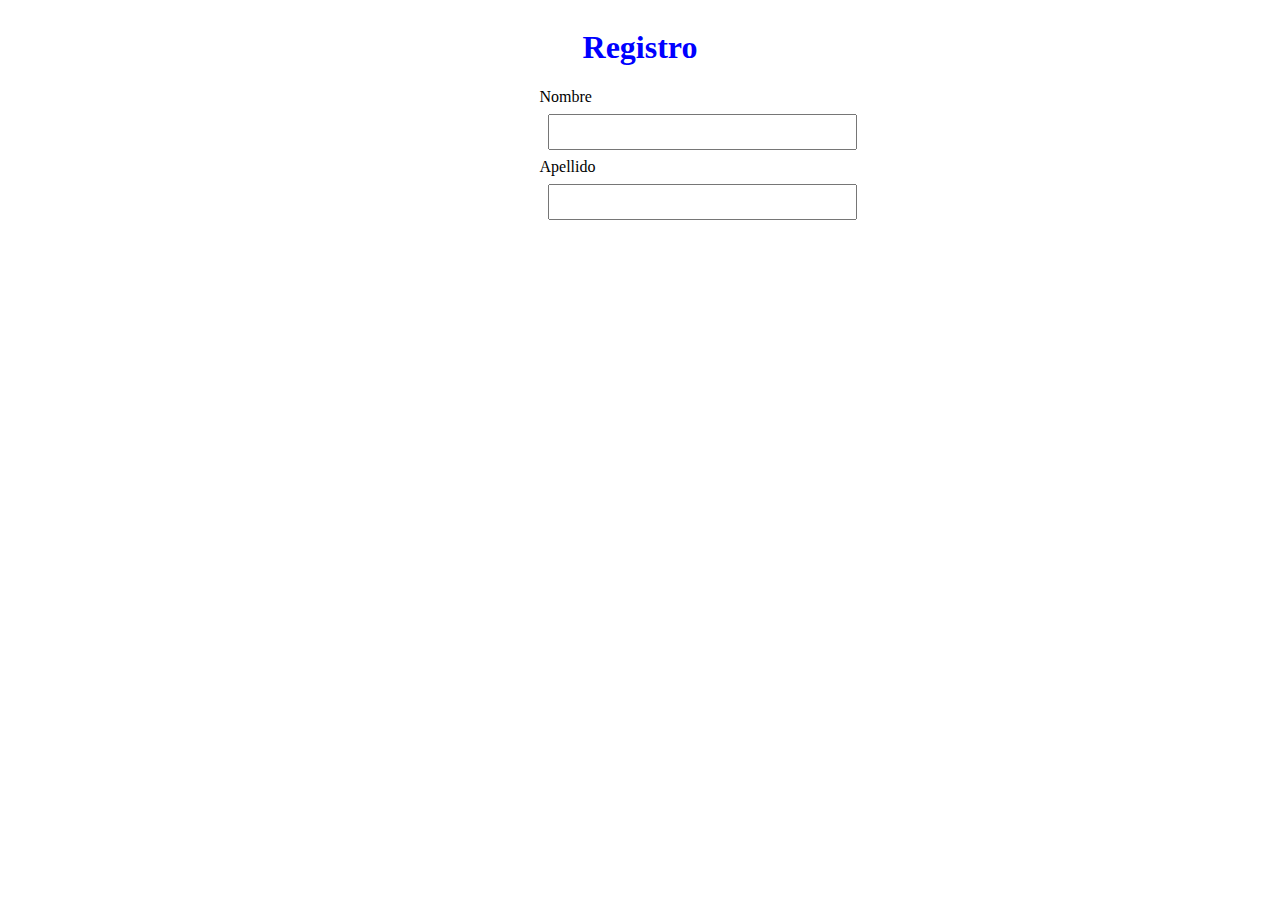
<file: formulario/ejercicio/index.html>
<!DOCTYPE html>
<html lang="en">
<head>
    <meta charset="UTF-8">
    <meta http-equiv="X-UA-Compatible" content="IE=edge">
    <meta name="viewport" content="width=device-width, initial-scale=1.0">
    <link rel="stylesheet" href="css/style.css">
    <title>Document</title>
</head>
<body>
    <form class="form">
    <h1> Registro </h1>
<div>
    <label for = "nombre">Nombre</label><br/>
    <input type="text" id="nombre" >
</div>

<div>
    <label for = "apellido">Apellido</label><br/>
    <input type="text" id="apellido" >
</div>
</form>
</body>
</html>
</file>
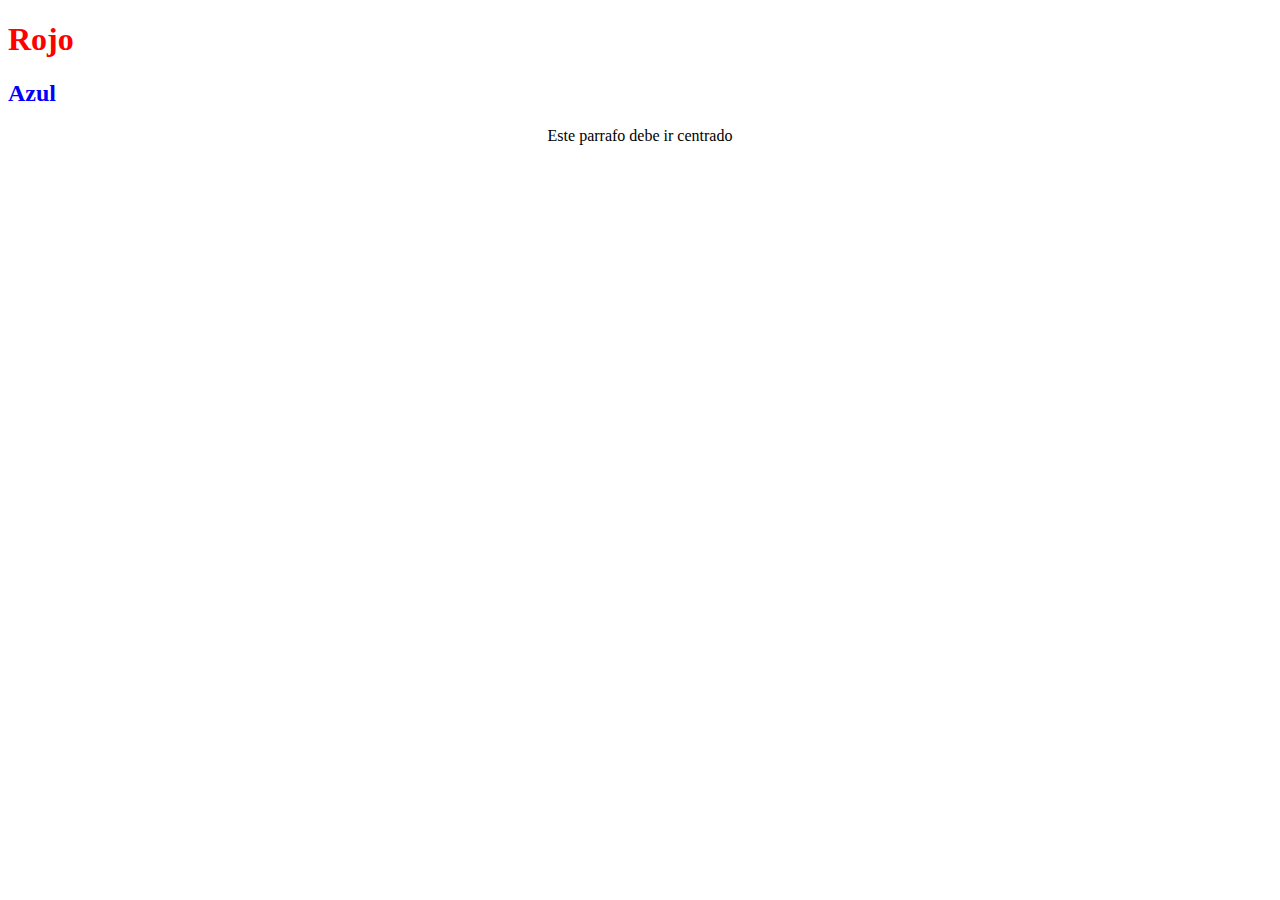
<file: css ejer/ejecicio.html>
<!doctype html>
<html>
  <head>
    <link rel="stylesheet" href="css/style.css">
<title>Respuesta ejercicio 10 </title>
  </head>
 
  <body>
    <h1>Rojo</h1>
    <h2>Azul</h2>
    <p>Este parrafo debe ir centrado</p>
  </body>
</html>
</file>
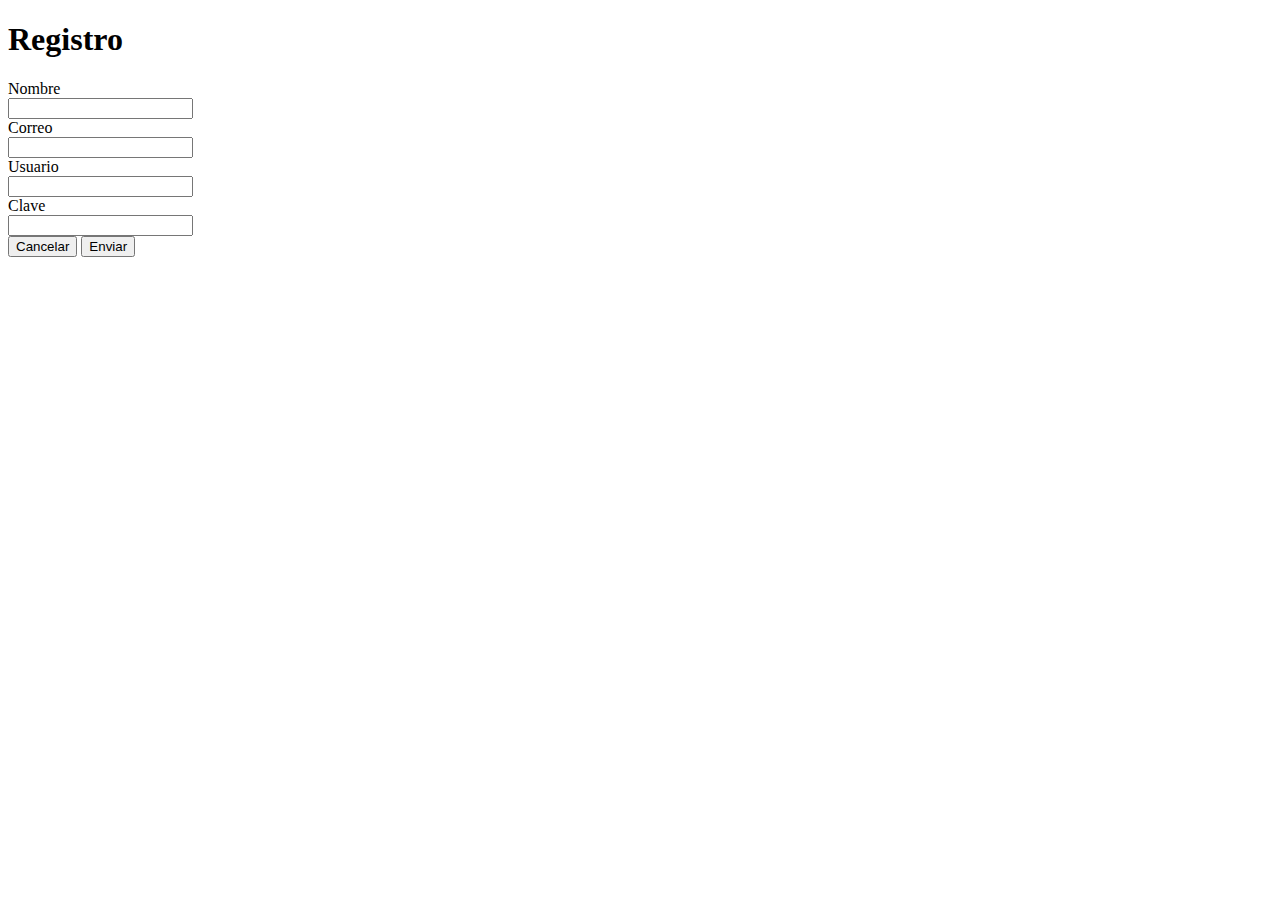
<file: formulario/ejercicio.html>
<!-- Cree un formulario de registro para su página web. 
Este debe contener Nombre, Correo, Usuario y Clave. 
Se requiere que exista un botón para cancelar, el cual borrará los datos 
y un botón de enviar que aceptará los datos. Realice las adiciones necesarias al siguiente código base.-->

<!DOCTYPE html>
<html>

  <head>
    <title>Respuesta ejercicio 8 </title>
  </head>

  <body>
    <h1>Registro</h1>

      <div>
        <label for = "nombre">Nombre</label>
        <br>
        <input type = "text" id "nombre">
      </div>

      <div>
        <label for = "nombre">Correo</label>
        <br>
        <input type = "text" id ="nombre">
      </div>

      <div>
       <label for = "ususario">Usuario</label>
       <br>
       <input type = "text" id = "usuario">

      </div>

      <div>
       <label for = "password">Clave</label>
       <br>
       <input type = "password" id "nombre">
      </div>

      <div>
        <input type = "reset" value="Cancelar">
        <input type ="submit" value="Enviar">
      </div>
 </body>

</html>
</file>
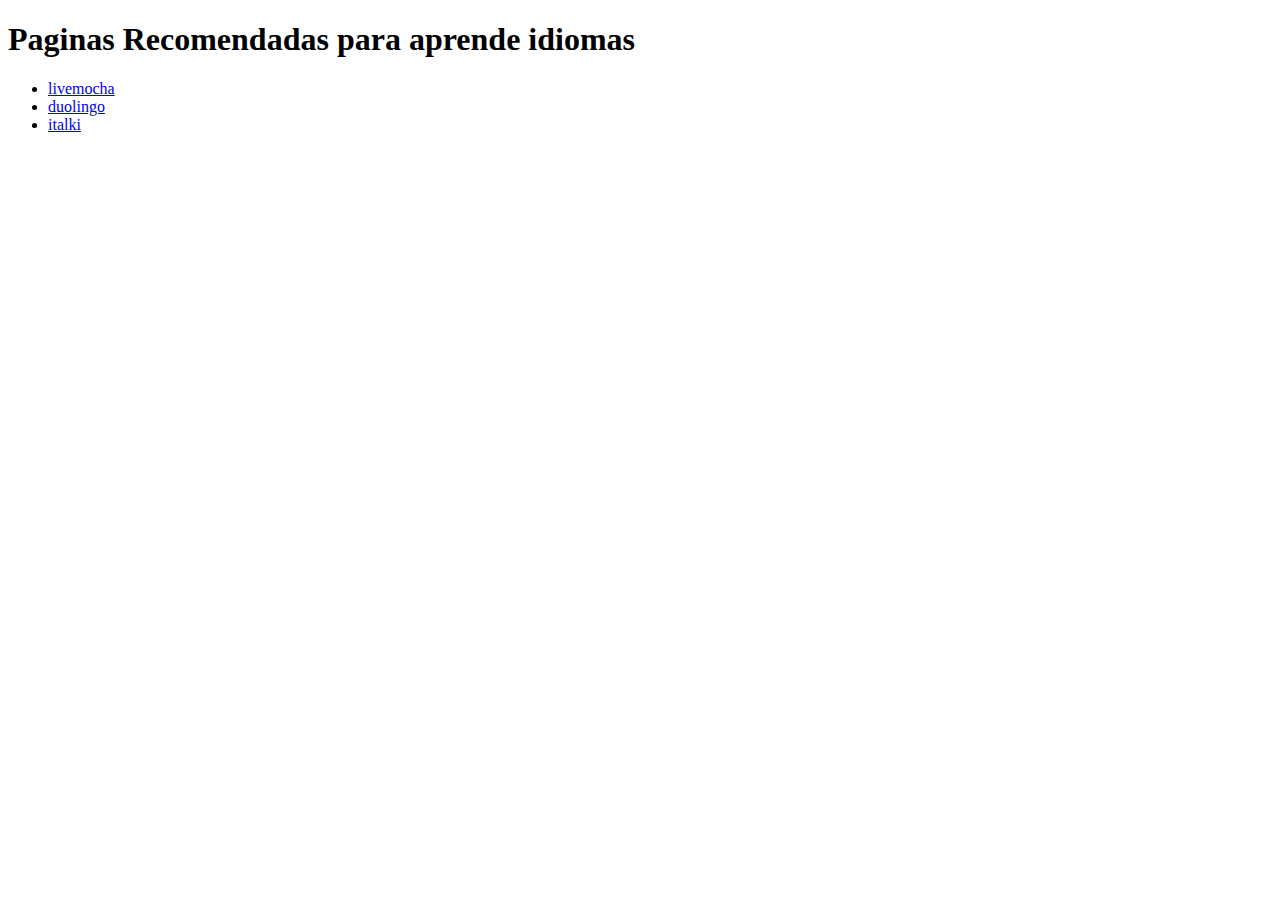
<file: Links/links.html>
<!--
Unos seguidores de su página le han escrito que quieren que les recomiende páginas 
para aprender idiomas. Las páginas que usted quiere recomendar son: 
https://www.livemocha.com/, https://es.duolingo.com/, https://www.italki.com/.
 Liste estas páginas usando viñetas en html de tal forma que al hacer clic en el nombre 
 (livemocha, duolingo, italki) se abra el enlace.
-->

<!DOCTYPE html>
<html lang="en">
<head>
    <meta charset="UTF-8">
    <meta http-equiv="X-UA-Compatible" content="IE=edge">
    <meta name="viewport" content="width=device-width, initial-scale=1.0">
    <title>Document</title>
</head>
<body>
    <h1> Paginas Recomendadas para aprende idiomas</h1>
    <ul>
        <li><a href="https://www.livemocha.com/">livemocha</a></li>
        <li><a href="https://es.duolingo.com/">duolingo</a></li>
        <li><a href="https://www.italki.com/">italki</a></li>
    </ul>
</body>
</html>
</file>
<file: formulario/ejercicio/css/style.css>
h1 
  { color: blue;
    text-align: center;}

.form label{ 
    text-align: right;

}

.form {
    width: 150%;
  max-width: 600px;
  margin: 0 auto;
  display: flex;
  flex-direction: column;
  justify-content: center;
  align-items: center;
}

.form input {
    width: 150%;
    height: 30px;
    margin: 0.5rem;
  }
</file>
<file: css ejer/css/style.css>
h1 {
    color: red;
}

h2{
    color: blue;
}

p {text-align: center;}
</file>
